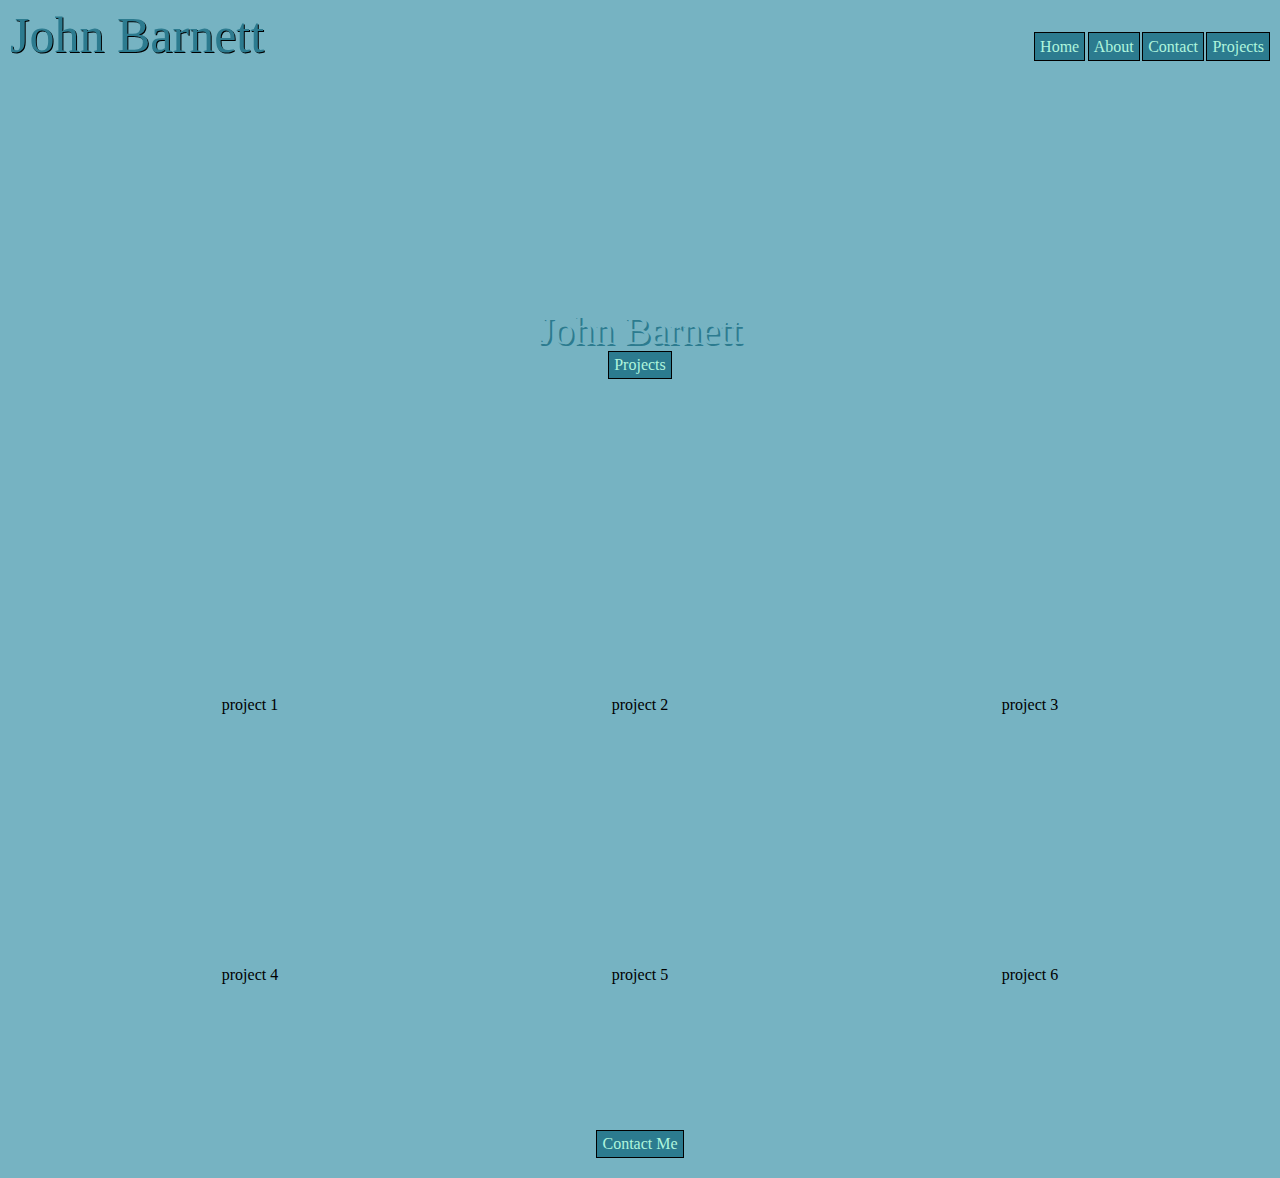
<file: index.html>
<!DOCTYPE html>
<html lang="en">
<head>
    <meta charset="UTF-8">
    <meta http-equiv="X-UA-Compatible" content="IE=edge">
    <meta name="viewport" content="width=device-width, initial-scale=1.0">
    <link rel="stylesheet" href="style/index.css">
    <title>Document</title>
</head>
<body>
    <header>
        <h1>John Barnett</h1>
        <nav>
            <a href="index.html" class="Link">Home</a>
            <a href="about.html" class="Link">About</a>
            <a href="contact.html" class="Link">Contact</a>
            <a href="projects.html" class="Link">Projects</a>
        </nav>
    </header>
    <section>
        <div class="img1">
            <H3>John Barnett</H3>
            <a href="projects.html" class="Link">Projects</a>
        </div>
    </section>

    <div class="temporary">
        <section class="footerImgs">
            <div class="image" id="imgText">
                <p>project 1</p>
            </div>
            <div class="image" id="imgText">
                <p>project 2</p>
            </div>
            <div class="image" id="imgText">
                <p>project 3</p>
            </div>
        </section>

        <section class="footerImgs">
            <div class="image" id="imgText">
                <p>project 4</p>
            </div>
            <div class="image" id="imgText">
                <p>project 5</p>
            </div>
            <div class="image" id="imgText">
                <p>project 6</p>
            </div>
        </section>
    </div>
    <footer><a href="contact.html" class="Link">Contact Me</a></footer>
</body>
</html>
</file>
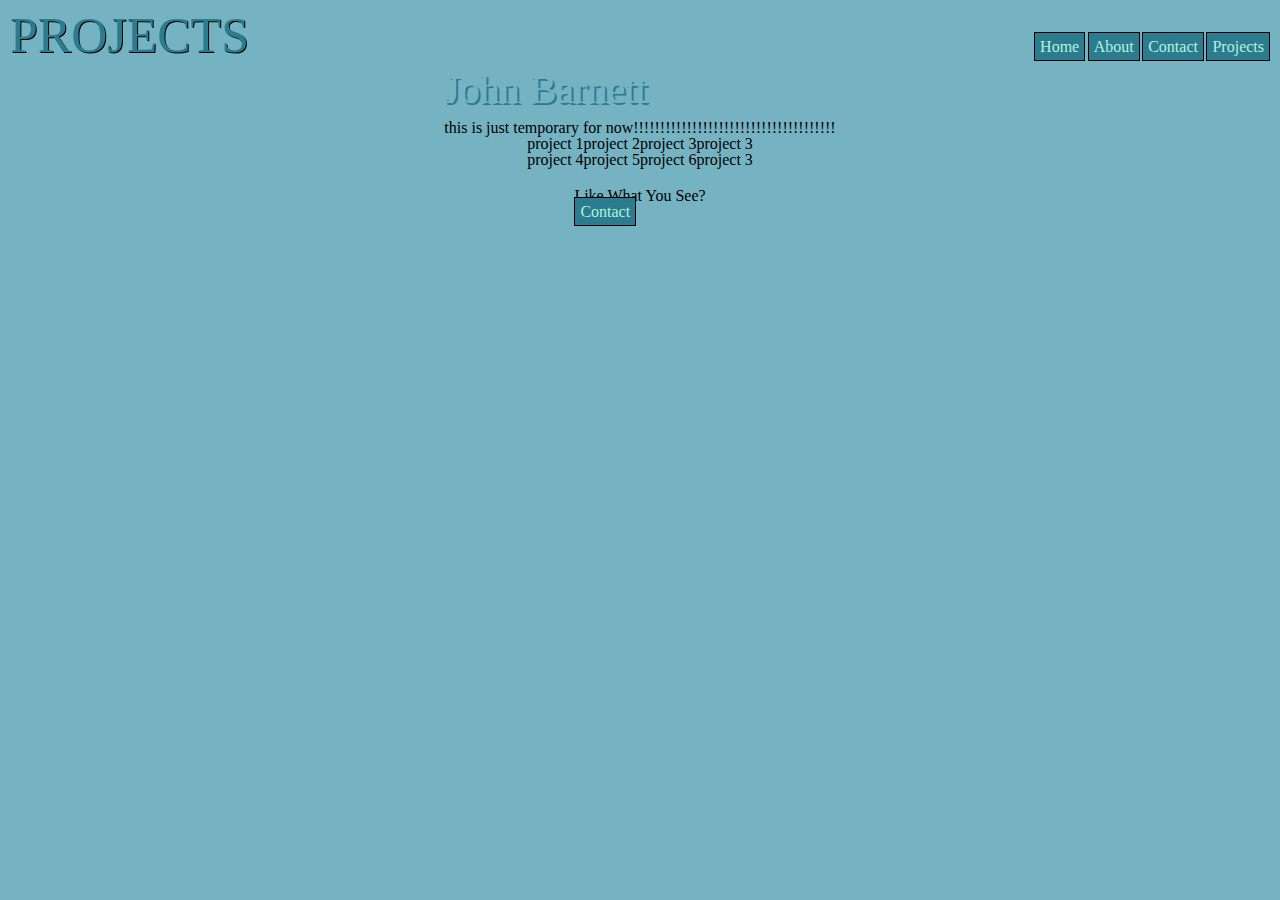
<file: projects.html>
<!DOCTYPE html>
<html lang="en">
<head>
    <meta charset="UTF-8">
    <meta name="viewport" content="width=device-width, initial-scale=1.0">
    <link rel="stylesheet" href="style/index.css">
    <title>Projects</title>
</head>
<body>
    <header class="projects">      
        <h1> PROJECTS </h1>

        <nav>
        <a href="index.html" class="Link">Home</a>
        <a href="about.html" class="Link">About</a>
        <a href="contact.html" class="Link">Contact</a>
        <a href="projects.html" class="Link">Projects</a>
        </nav>
    </header>


    <section class="top">
        <div class="projectsMainImg"></div>
        <div class="test22">
            <h3>John Barnett</h3><br/>
            <p>this is just temporary for now!!!!!!!!!!!!!!!!!!!!!!!!!!!!!!!!!!!!!!</p>
            
        </div>
    </section>

    <main class="projects">
        <section class="footerImgs">
            <div class="image" id="imgText">
                <p>project 1</p>
            </div>
            <div class="image" id="imgText">
                <p>project 2</p>
            </div>
            <div class="image" id="imgText">
                <p>project 3</p>
            </div>
            <div class="image" id="imgText">
                <p>project 3</p>
            </div>
        </section>
    
        <section class="footerImgs">
            <div class="image" id="imgText">
                <p>project 4</p>
            </div>
            <div class="image" id="imgText">
                <p>project 5</p>
              </div>
            <div class="image" id="imgText">
                <p>project 6</p>
            </div>
            <div class="image" id="imgText">
                <p>project 3</p>
            </div>
        </section>
    </main>
    
    <footer class="projects">
        <div>
            <p>Like What You See?</p>
            <a class="Link" href="contact.html">Contact</a>
        </div>

    </footer>
</body>
</html>
</file>
<file: style/index.css>
/* Add CSS styling here */
/* http://meyerweb.com/eric/tools/css/reset/ 
   v2.0 | 20110126
   License: none (public domain)
*/

html, body, div, span, applet, object, iframe,
h1, h2, h3, h4, h5, h6, p, blockquote, pre,
a, abbr, acronym, address, big, cite, code,
del, dfn, em, img, ins, kbd, q, s, samp,
small, strike, strong, sub, sup, tt, var,
b, u, i, center,
dl, dt, dd, ol, ul, li,
fieldset, form, label, legend,
table, caption, tbody, tfoot, thead, tr, th, td,
article, aside, canvas, details, embed, 
figure, figcaption, footer, header, hgroup, 
menu, nav, output, ruby, section, summary,
time, mark, audio, video {
	margin: 0;
	padding: 0;
	border: 0;
	font-size: 100%;
	font: inherit;
	vertical-align: baseline;
}
/* HTML5 display-role reset for older browsers */
article, aside, details, figcaption, figure, 
footer, header, hgroup, menu, nav, section {
	display: block;
}
body {
	line-height: 1;
}
ol, ul {
	list-style: none;
}
blockquote, q {
	quotes: none;
}
blockquote:before, blockquote:after,
q:before, q:after {
	content: '';
	content: none;
}
table {
	border-collapse: collapse;
	border-spacing: 0;
}

html {
    font-size: 62.5%;
}

body {
    background-color: #76B3C2;
   
}

header {
    display: flex;
    justify-content: space-between;
    align-items: baseline;
    margin: 1rem;
}

/*
====================
Text/Font properties
====================
*/

h1 {
    font-size: 5rem;
    color: #2C7B8F;
    text-shadow: 1px 1px black;
}

h3 {
    font-size: 4rem;
    color: #76B3C2;
    text-shadow: 2px 2px #2C7B8F;
}

a, p {
    font-size: 1.6rem;
}

.Link {
    text-decoration: none;
    border: solid black 1px;
    color: #AFF5DD;
    padding: .5rem;
    background-color: #2C7B8F;
}

.Link:hover {
    background: #F67771;
}

section {
    display: flex;
    justify-content: center;
}

section div.img1 {
    margin-top: 5rem;
    height:50vh;
    width: 50%;
    display:flex;
    justify-content: center;
    flex-direction: column;
    align-items: center;
    text-align: center;
    background-image: url(https://picsum.photos/1000);
    background-repeat:no-repeat;
    background-size:cover;
    background-position: bottom;
}

div.temporary {
    display: flex;
    flex-flow: row wrap;
    justify-content: center;
    align-items: center;
    width: 100%;
    height: 60vh;
}

div.temporary section {
    display: flex;
    flex-flow: row wrap;
    justify-content: center;
    align-items: center;
}

div.temporary section div.image {
    display:flex;
    justify-content: center;
    flex-direction: column;
    align-items: center;
    text-align: center;
    background-image: url(https://picsum.photos/350);
    background-repeat:no-repeat;
    background-size:cover;
    background-position: bottom;
    width: 350px;   
    height: 15vh;
    margin: 2rem;
}

footer {
    display: flex; 
    justify-content: center;
    align-items: center;
    padding: 20px;
}

@media (max-width: 800px) {
    section div.img1 {
        width: 70%;
        height: 30vh;
    }

    div.temporary section {
        display: flex;
        flex-flow: column wrap;
        justify-content: center;
        align-items: center;
    }

    div.temporary section div.image {
        display:flex;
        justify-content: center;
        flex-direction: column;
        align-items: center;
        text-align: center;
        background-image: url(https://picsum.photos/200);
        background-repeat:no-repeat;
        background-size:cover;
        background-position: bottom;
        width: 200px;   
        height: 15vh;
        margin: 2rem;
    }
}



@media (max-width: 500px) {

    header {
        flex-direction: column;
        justify-content: center;
        align-items: center;
    }

    h1 {
        margin: 10px 0;
    }

    section div.img1 {
        width: 100%;
        height: 30vh;
    }

    div.temporary section {
        display: flex;
        flex-flow: column wrap;
        justify-content: center;
        align-items: center;
    }
    
    div.temporary section div.image {
        display:flex;
        justify-content: center;
        flex-direction: column;
        align-items: center;
        text-align: center;
        background-image: url(https://picsum.photos/200);
        background-repeat:no-repeat;
        background-size:cover;
        background-position: bottom;
        width: 150px;   
        height: 12vh;
        margin: 2rem;
    }
}
</file>
